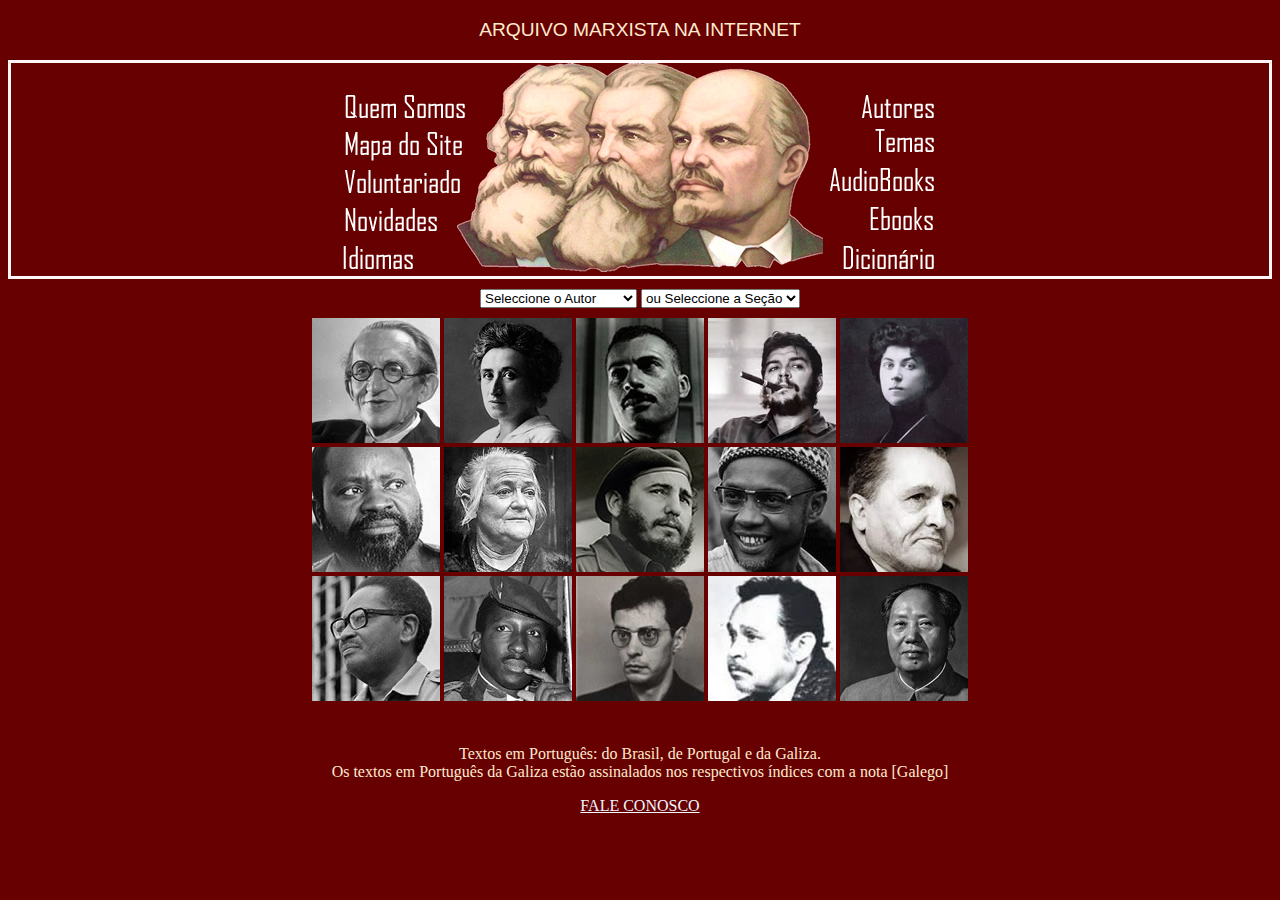
<file: index.html>
<!DOCTYPE html>
<html lang="en">
  <head>
    <meta charset="UTF-8" />
    <meta http-equiv="X-UA-Compatible" content="IE=edge" />
    <meta name="viewport" content="width=device-width, initial-scale=1.0" />
    <title>Arquivo Marxista na Internet</title>
    <link rel="stylesheet" href="estilo.css" />
    <!--puxar folha de estilo-->
    <link
      rel="shortcut icon"
      type="image/ico"
      href="https://www.marxists.org/portugues/favicon.ico"
    />
  </head>
  <body>

    
      <p id="topo">ARQUIVO MARXISTA NA INTERNET</p>
    

    <header>
      <img src="marx-engels-lenin.fw.png" usemap="#image-map" />

      <map name="image-map">
        <area
          target=""
          alt="Quem somos"
          title="Quem somos"
          href="https://www.marxists.org/admin/volunteers/steering.htm"
          coords="5,56,129,32"
          shape="rect"
        />
        <area
          target=""
          alt="Mapa do Site"
          title="Mapa do Site"
          href="https://www.marxists.org/portugues/admin/mapa.htm"
          coords="3,92,122,70"
          shape="rect"
        />
        <area
          target=""
          alt="Voluntariado"
          title="Voluntariado"
          href="https://www.marxists.org/portugues/admin/voluntariado.htm"
          coords="7,129,121,109"
          shape="rect"
        />
        <area
          target=""
          alt="Novidades"
          title="Novidades"
          href="https://www.marxists.org/portugues/admin/novidades.htm"
          coords="6,167,102,147"
          shape="rect"
        />
        <area
          target=""
          alt="Idiomas"
          title="Idiomas"
          href="https://www.marxists.org/portugues/admin/idiomas.htm"
          coords="2,208,73,185"
          shape="rect"
        />
        <area
          target=""
          alt="Autores"
          title="Autores"
          href="https://www.marxists.org/portugues/biblioteca.htm"
          coords="520,54,595,37"
          shape="rect"
        />
        <area
          target=""
          alt="Temas"
          title="Temas"
          href="https://www.marxists.org/portugues/tematica/index.htm"
          coords="535,89,599,68"
          shape="rect"
        />
        <area
          target=""
          alt="AudioBooks"
          title="AudioBooks"
          href="https://www.marxists.org/portugues/tematica/audiolivros.htm"
          coords="491,131,595,106"
          shape="rect"
        />
        <area
          target=""
          alt="Ebooks"
          title="Ebooks"
          href="https://www.marxists.org/portugues/ebooks/index.htm"
          coords="527,146,598,170"
          shape="rect"
        />
        <area
          target=""
          alt="Dicionário"
          title="Dicionário"
          href="https://www.marxists.org/portugues/dicionario/index.htm"
          coords="502,202,597,184"
          shape="rect"
        />
        <area
          target=""
          alt="Lenin"
          title="Lenin"
          href="https://www.marxists.org/portugues/lenin/index.htm"
          coords="397,80,71"
          shape="circle"
        />
        <area
          target=""
          alt="Marx e Engels"
          title="Marx e Engels"
          href="https://www.marxists.org/portugues/marx/index.htm"
          coords="229,102,95"
          shape="circle"
        />
      </map>
    </header>
    <section id="select">
      <select name="autor" onchange="location.href=this.value">
        <option value="index.html">Seleccione o Autor</option>
        <option value="https://www.marxists.org/portugues/lukacs/index.htm">LUKÁCS, George</option>
        <option value="https://www.marxists.org/portugues/luxemburgo/index.htm">LUXEMBURGO, Rosa</option>
        <option value="adorno/index.htm">MARIGHELLA, Carlos</option>
        <option value="akcelrud/index.htm">GUEVARA, Ernesto C.</option>
        <option value="alquati/index.htm">KOLONTAI, Alexandra</option>
        <option value="alencar/index.htm">SAMORA, Móises M.</option>
        <option value="alessio/index.htm">ZETKIN,Clara</option>
        <option value="alia/index.htm">CASTRO, Fidel</option>
        <option value="allen/index.htm">PRESTES, Luiz C.</option>
      </select>
      <select name="seção" onchange="location.href=this.value">
        <option value="index.html">ou Seleccione a Seção</option>
        <option value="https://www.marxists.org/portugues/biblioteca.htm">Biblioteca</option>
        <option value="https://www.marxists.org/portugues/dicionario/index.htm">Dicionário</option>
        <option value="adorno/index.htm">Temas</option>
        <option value="akcelrud/index.htm">Imagens</option>
        <option value="alquati/index.htm">AAudioBooks</option>
        <option value="alencar/index.htm">Cinema</option>
        <option value="alessio/index.htm">Ebooks</option>
        <option value="alia/index.htm">Fascismo</option>
        <option value="allen/index.htm">Documentos</option>
      </select>
    </section>

    <section id="autores">
      <section>
        <a href="https://www.marxists.org/portugues/lukacs/index.htm"
          ><img srcset="lukacs.jpg" alt="Lukacs" title="Lukacs"
        /></a>
        <a href="https://www.marxists.org/portugues/luxemburgo/index.htm"><img
          srcset="rosa.fw.png"
          alt="Rosa Luxemburgo"
          title="Rosa Luxemburgo"
        /></a>
        <img
          srcset="marighella.jpg"
          alt="Carlos Marighella"
          title="Carlos Marighella"
        />
        <img srcset="che.jpg" alt="Che Guevara" title="Ernesto Che Guevara" />
        <img
          srcset="kollontai.jpg"
          alt="Alexandra Kollontai"
          title="Alexandra Kollontai"
        />
      </section>

      <section>
        <img
          srcset="samora.jpg"
          alt="Samora Moisés Machel"
          title="Samora Moisés Machel"
        />
        <img srcset="zetkin.jpg" alt="Clara Zetkin" title="Clara Zetkin" />
        <img srcset="fidel.jpg" alt="Fidel Castro" title="Fidel Castro" />
        <img srcset="cabral.jpg" alt="Amílcar Cabral" title="Amílcar Cabral" />
        <img
          srcset="prestes.jpg"
          alt="Luiz Carlos Prestes"
          title="Luiz Carlos Prestes"
        />
      </section>
      <section>
        <img srcset="neto.jpg" alt="Agostinho Neto" title="Agostinho Neto" />
        <img srcset="sankara.jpg" alt="Thomas Sankara" title="Thomas Sankara" />
        <img
          srcset="martins.jpg"
          alt="Francisco Martins Rodrigues"
          title="Francisco Martins Rodrigues"
        />
        <img srcset="clovismoura.jpg" alt="Clóvis Moura" title="Clóvis Moura" />
        <img srcset="mao.jpg" alt="Mao Zedong" title="Mao Zedong" />
      </section>
    </section>
    <footer>
      <p>
        Textos em Português: do Brasil, de Portugal e da Galiza. <br />
        Os textos em Português da Galiza estão assinalados nos respectivos
        índices com a nota [Galego]             
      </p>
      <a href="https://www.marxists.org/portugues/admin/correio.htm">
        FALE CONOSCO</a>     
      
    </footer>
  </body>
</html>
</file>
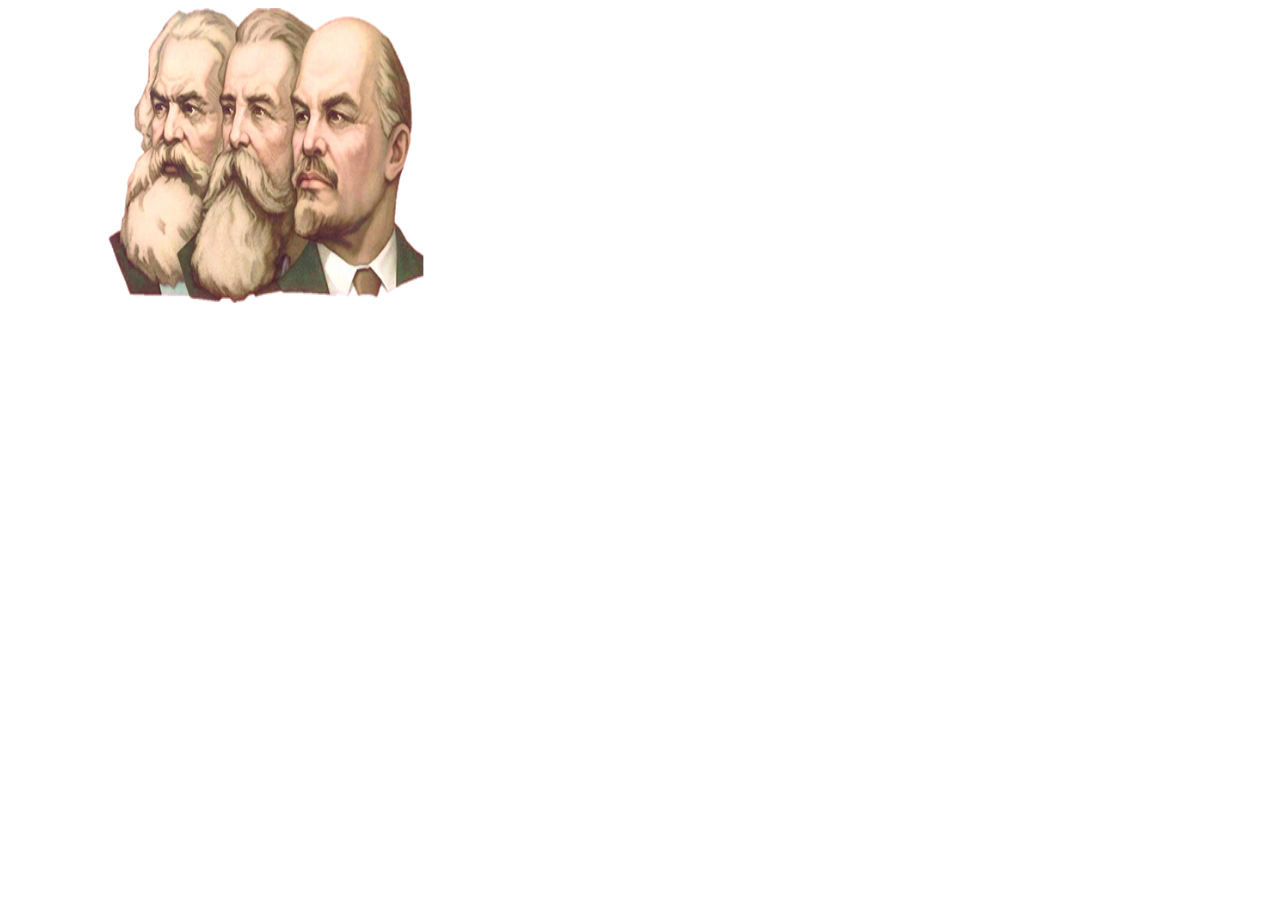
<file: marx-engels-lenin.htm>
<!DOCTYPE html PUBLIC "-//W3C//DTD XHTML 1.0 Transitional//EN"
"http://www.w3.org/TR/xhtml1/DTD/xhtml1-transitional.dtd">
<!-- saved from url=(0014)about:internet -->
<html xmlns="http://www.w3.org/1999/xhtml">
<head>
<title>marx-engels-lenin</title>
<meta http-equiv="Content-Type" content="text/html; charset=utf-8" />
<!--Fireworks CS6 Dreamweaver CS6 target.  Created Mon Sep 26 22:34:34 GMT-0300 (Hora oficial do Brasil) 2022-->
</head>
<body bgcolor="#ffffff">
<img name="marxengelslenin" src="marx-engels-lenin.png" width="516" height="295" id="marxengelslenin" alt="" /></body>
</html>
</file>
<file: estilo.css>
body {
  background: #670001;
}
p#topo {
  text-align: center;
  color: blanchedalmond;
  font-family: 'Gill Sans', 'Gill Sans MT', Calibri, 'Trebuchet MS', sans-serif;
  font-size: larger;
}

header {
  font-size: medium;
  border: 3px solid rgb(255, 247, 247);
  text-align: center;
  align-items: center;
  margin-left: auto;
  margin-right: auto;
}

footer {
  margin-top: 40px;
  text-align: center;
}

#select {
  text-align: center;
  margin: 10px;
}

#autores {
  text-align: center;
  display: inline;
}
p{
  color: blanchedalmond;
}
a{color: aliceblue;}
a:visited{color: coral;}
</file>
